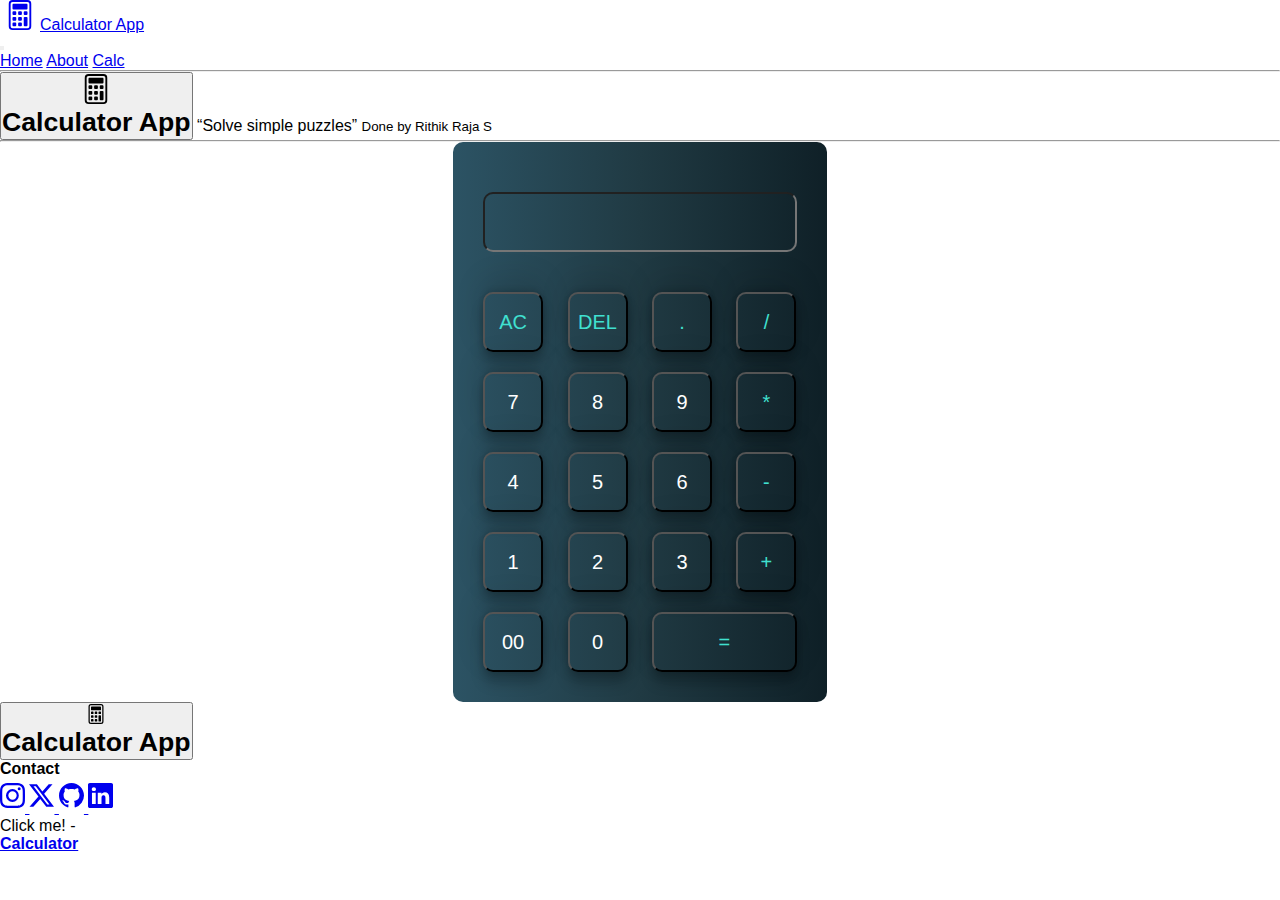
<file: index.html>
<!DOCTYPE html>
<html lang="en">
<head>
    <!-- Author : Rithik Raja S -->
    <meta charset="UTF-8">
    <meta name="viewport" content="width=device-width, initial-scale=1.0">
    <link href="https://cdn.jsdelivr.net/npm/bootstrap@5.3.2/dist/css/bootstrap.min.css" rel="stylesheet" integrity="sha384-T3c6CoIi6uLrA9TneNEoa7RxnatzjcDSCmG1MXxSR1GAsXEV/Dwwykc2MPK8M2HN" crossorigin="anonymous">
    <link rel="shortcut icon" href="icon.png" type="image/x-icon">
    <script src="https://cdn.jsdelivr.net/npm/bootstrap@5.3.2/dist/js/bootstrap.bundle.min.js" integrity="sha384-C6RzsynM9kWDrMNeT87bh95OGNyZPhcTNXj1NW7RuBCsyN/o0jlpcV8Qyq46cDfL" crossorigin="anonymous"></script>
    <title>Calculator App</title>
    <script src="index.js"></script>
    <link rel="stylesheet" href="style.css">
</head>
<body>
    <nav class="navbar navbar-expand-lg navbar-light bg-light">
        <div class="row">
            <div class="col">
                <a href="home.html" class="navbar-brand ps-3">
                    <svg xmlns="http://www.w3.org/2000/svg" width="40" height="30" fill="currentColor" class="bi bi-calculator mb-2" viewBox="0 0 16 16">
                        <path d="M12 1a1 1 0 0 1 1 1v12a1 1 0 0 1-1 1H4a1 1 0 0 1-1-1V2a1 1 0 0 1 1-1h8zM4 0a2 2 0 0 0-2 2v12a2 2 0 0 0 2 2h8a2 2 0 0 0 2-2V2a2 2 0 0 0-2-2H4z"/>
                        <path d="M4 2.5a.5.5 0 0 1 .5-.5h7a.5.5 0 0 1 .5.5v2a.5.5 0 0 1-.5.5h-7a.5.5 0 0 1-.5-.5v-2zm0 4a.5.5 0 0 1 .5-.5h1a.5.5 0 0 1 .5.5v1a.5.5 0 0 1-.5.5h-1a.5.5 0 0 1-.5-.5v-1zm0 3a.5.5 0 0 1 .5-.5h1a.5.5 0 0 1 .5.5v1a.5.5 0 0 1-.5.5h-1a.5.5 0 0 1-.5-.5v-1zm0 3a.5.5 0 0 1 .5-.5h1a.5.5 0 0 1 .5.5v1a.5.5 0 0 1-.5.5h-1a.5.5 0 0 1-.5-.5v-1zm3-6a.5.5 0 0 1 .5-.5h1a.5.5 0 0 1 .5.5v1a.5.5 0 0 1-.5.5h-1a.5.5 0 0 1-.5-.5v-1zm0 3a.5.5 0 0 1 .5-.5h1a.5.5 0 0 1 .5.5v1a.5.5 0 0 1-.5.5h-1a.5.5 0 0 1-.5-.5v-1zm0 3a.5.5 0 0 1 .5-.5h1a.5.5 0 0 1 .5.5v1a.5.5 0 0 1-.5.5h-1a.5.5 0 0 1-.5-.5v-1zm3-6a.5.5 0 0 1 .5-.5h1a.5.5 0 0 1 .5.5v1a.5.5 0 0 1-.5.5h-1a.5.5 0 0 1-.5-.5v-1zm0 3a.5.5 0 0 1 .5-.5h1a.5.5 0 0 1 .5.5v4a.5.5 0 0 1-.5.5h-1a.5.5 0 0 1-.5-.5v-4z"/>
                      </svg>Calculator App
                </a>
            </div>
        </div>
        <button type="button" class="navbar-toggler" data-bs-toggle="collapse" data-bs-target="#navbarNav" aria-controls="navbarNav" aria-expanded="false" aria-label="Toggle Navigation">
            <span class="navbar-toggler-icon"></span>
        </button>
        <div class="collapse navbar-collapse" id="navbarNav">
            <div class="navbar-nav">
                <a href="home.html" class="nav-item nav-link active">Home</a>
                <a href="#" class="nav-item nav-link">About</a>
                <a href="#" class="nav-item nav-link">Calc</a>
            </div>
        </div>
    </nav>
    <hr>
    <div class="container-fluid bg-light text-center p-3">
        <button class="btn">
            <svg xmlns="http://www.w3.org/2000/svg" width="40" height="30" fill="currentColor" class="bi bi-calculator mb-2" viewBox="0 0 16 16">
                <path d="M12 1a1 1 0 0 1 1 1v12a1 1 0 0 1-1 1H4a1 1 0 0 1-1-1V2a1 1 0 0 1 1-1h8zM4 0a2 2 0 0 0-2 2v12a2 2 0 0 0 2 2h8a2 2 0 0 0 2-2V2a2 2 0 0 0-2-2H4z"/>
                <path d="M4 2.5a.5.5 0 0 1 .5-.5h7a.5.5 0 0 1 .5.5v2a.5.5 0 0 1-.5.5h-7a.5.5 0 0 1-.5-.5v-2zm0 4a.5.5 0 0 1 .5-.5h1a.5.5 0 0 1 .5.5v1a.5.5 0 0 1-.5.5h-1a.5.5 0 0 1-.5-.5v-1zm0 3a.5.5 0 0 1 .5-.5h1a.5.5 0 0 1 .5.5v1a.5.5 0 0 1-.5.5h-1a.5.5 0 0 1-.5-.5v-1zm0 3a.5.5 0 0 1 .5-.5h1a.5.5 0 0 1 .5.5v1a.5.5 0 0 1-.5.5h-1a.5.5 0 0 1-.5-.5v-1zm3-6a.5.5 0 0 1 .5-.5h1a.5.5 0 0 1 .5.5v1a.5.5 0 0 1-.5.5h-1a.5.5 0 0 1-.5-.5v-1zm0 3a.5.5 0 0 1 .5-.5h1a.5.5 0 0 1 .5.5v1a.5.5 0 0 1-.5.5h-1a.5.5 0 0 1-.5-.5v-1zm0 3a.5.5 0 0 1 .5-.5h1a.5.5 0 0 1 .5.5v1a.5.5 0 0 1-.5.5h-1a.5.5 0 0 1-.5-.5v-1zm3-6a.5.5 0 0 1 .5-.5h1a.5.5 0 0 1 .5.5v1a.5.5 0 0 1-.5.5h-1a.5.5 0 0 1-.5-.5v-1zm0 3a.5.5 0 0 1 .5-.5h1a.5.5 0 0 1 .5.5v4a.5.5 0 0 1-.5.5h-1a.5.5 0 0 1-.5-.5v-4z"/>
              </svg>
              <h1 class="h3 d-inline mb-5"> Calculator App</h1>
        </button>
        <q class="d-block">Solve simple puzzles</q>
        <small class="d-block">Done by Rithik Raja S</small>
    </div>
    <hr>

    <div class="text-center">
        <div class="container mt-4">
            <div class="calculator">
                <form >
                    <div class="display">
                        <input type="text" name="display" id="">
                    </div>
                    <div>
                        <input type="button" value="AC" onclick="display.value =''" class="border">
                        <input type="button" value="DEL" onclick="display.value = display.value.toString().slice(0,-1)" class="border">
                        <input type="button" value="." onclick="display.value +='.'" class="border">
                        <input type="button" value="/" onclick="display.value +='/'" class="border">
                    </div>
                    <div>
                        <input type="button" value="7" onclick="display.value +='7'">
                        <input type="button" value="8"  onclick="display.value +='8'">
                        <input type="button" value="9" onclick="display.value +='9'">
                        <input type="button" value="*" onclick="display.value +='*'" class="border">
                    </div>
                    <div>
                        <input type="button" value="4" onclick="display.value +='4'">
                        <input type="button" value="5" onclick="display.value +='5'">
                        <input type="button" value="6" onclick="display.value +='6'">
                        <input type="button" value="-" onclick="display.value +='-'" class="border">
                    </div>
                    <div>
                        <input type="button" value="1" onclick="display.value +='1'">
                        <input type="button" value="2" onclick="display.value +='2'">
                        <input type="button" value="3" onclick="display.value +='3'">
                        <input type="button" value="+" onclick="display.value +='+'" class="border">
                    </div>
                    <div>
                        <input type="button" value="00">
                        <input type="button" value="0">
                        <input type="button" class="equal border" value="=" onclick= "display.value=eval(display.value)" >
                    </div>
                </form>
            </div>
        </div>
    </div>
<footer>
    <div class="container-fluid d-flex justify-content-start mt-5 bg-light">
        <div class="row">
            <div class="col text-dark">
                <button class="btn" href="#">
                    <svg xmlns="http://www.w3.org/2000/svg" width="20" height="20" fill="currentColor" class="bi bi-calculator mb-1" viewBox="0 0 16 16">
                        <path d="M12 1a1 1 0 0 1 1 1v12a1 1 0 0 1-1 1H4a1 1 0 0 1-1-1V2a1 1 0 0 1 1-1h8zM4 0a2 2 0 0 0-2 2v12a2 2 0 0 0 2 2h8a2 2 0 0 0 2-2V2a2 2 0 0 0-2-2H4z"/>
                        <path d="M4 2.5a.5.5 0 0 1 .5-.5h7a.5.5 0 0 1 .5.5v2a.5.5 0 0 1-.5.5h-7a.5.5 0 0 1-.5-.5v-2zm0 4a.5.5 0 0 1 .5-.5h1a.5.5 0 0 1 .5.5v1a.5.5 0 0 1-.5.5h-1a.5.5 0 0 1-.5-.5v-1zm0 3a.5.5 0 0 1 .5-.5h1a.5.5 0 0 1 .5.5v1a.5.5 0 0 1-.5.5h-1a.5.5 0 0 1-.5-.5v-1zm0 3a.5.5 0 0 1 .5-.5h1a.5.5 0 0 1 .5.5v1a.5.5 0 0 1-.5.5h-1a.5.5 0 0 1-.5-.5v-1zm3-6a.5.5 0 0 1 .5-.5h1a.5.5 0 0 1 .5.5v1a.5.5 0 0 1-.5.5h-1a.5.5 0 0 1-.5-.5v-1zm0 3a.5.5 0 0 1 .5-.5h1a.5.5 0 0 1 .5.5v1a.5.5 0 0 1-.5.5h-1a.5.5 0 0 1-.5-.5v-1zm0 3a.5.5 0 0 1 .5-.5h1a.5.5 0 0 1 .5.5v1a.5.5 0 0 1-.5.5h-1a.5.5 0 0 1-.5-.5v-1zm3-6a.5.5 0 0 1 .5-.5h1a.5.5 0 0 1 .5.5v1a.5.5 0 0 1-.5.5h-1a.5.5 0 0 1-.5-.5v-1zm0 3a.5.5 0 0 1 .5-.5h1a.5.5 0 0 1 .5.5v4a.5.5 0 0 1-.5.5h-1a.5.5 0 0 1-.5-.5v-4z"/>
                    </svg>
                    <h1 class="h5 d-inline p-1"> Calculator App</h1>
                </button>
                <h4 class="h4 text-decoration-underline m-2">Contact</h4>
                <div class="row">
                    <div class="col">
                        <a href="https://www.instagram.com/_im._.rithik_/" class="text-decoration-none text-dark">
                            <svg xmlns="http://www.w3.org/2000/svg" width="25" height="35" fill="currentColor" class="bi bi-instagram m-2" viewBox="0 0 16 16">
                                <path d="M8 0C5.829 0 5.556.01 4.703.048 3.85.088 3.269.222 2.76.42a3.917 3.917 0 0 0-1.417.923A3.927 3.927 0 0 0 .42 2.76C.222 3.268.087 3.85.048 4.7.01 5.555 0 5.827 0 8.001c0 2.172.01 2.444.048 3.297.04.852.174 1.433.372 1.942.205.526.478.972.923 1.417.444.445.89.719 1.416.923.51.198 1.09.333 1.942.372C5.555 15.99 5.827 16 8 16s2.444-.01 3.298-.048c.851-.04 1.434-.174 1.943-.372a3.916 3.916 0 0 0 1.416-.923c.445-.445.718-.891.923-1.417.197-.509.332-1.09.372-1.942C15.99 10.445 16 10.173 16 8s-.01-2.445-.048-3.299c-.04-.851-.175-1.433-.372-1.941a3.926 3.926 0 0 0-.923-1.417A3.911 3.911 0 0 0 13.24.42c-.51-.198-1.092-.333-1.943-.372C10.443.01 10.172 0 7.998 0h.003zm-.717 1.442h.718c2.136 0 2.389.007 3.232.046.78.035 1.204.166 1.486.275.373.145.64.319.92.599.28.28.453.546.598.92.11.281.24.705.275 1.485.039.843.047 1.096.047 3.231s-.008 2.389-.047 3.232c-.035.78-.166 1.203-.275 1.485a2.47 2.47 0 0 1-.599.919c-.28.28-.546.453-.92.598-.28.11-.704.24-1.485.276-.843.038-1.096.047-3.232.047s-2.39-.009-3.233-.047c-.78-.036-1.203-.166-1.485-.276a2.478 2.478 0 0 1-.92-.598 2.48 2.48 0 0 1-.6-.92c-.109-.281-.24-.705-.275-1.485-.038-.843-.046-1.096-.046-3.233 0-2.136.008-2.388.046-3.231.036-.78.166-1.204.276-1.486.145-.373.319-.64.599-.92.28-.28.546-.453.92-.598.282-.11.705-.24 1.485-.276.738-.034 1.024-.044 2.515-.045v.002zm4.988 1.328a.96.96 0 1 0 0 1.92.96.96 0 0 0 0-1.92zm-4.27 1.122a4.109 4.109 0 1 0 0 8.217 4.109 4.109 0 0 0 0-8.217zm0 1.441a2.667 2.667 0 1 1 0 5.334 2.667 2.667 0 0 1 0-5.334z"/>
                            </svg>
                        </a>
                        <a href="https://twitter.com/RithikRaja15" target="_blank" class="text-decoration-none text-dark">
                            <svg xmlns="http://www.w3.org/2000/svg" width="25" height="35" fill="currentColor" class="bi bi-twitter-x m-2" viewBox="0 0 16 16">
                                <path d="M12.6.75h2.454l-5.36 6.142L16 15.25h-4.937l-3.867-5.07-4.425 5.07H.316l5.733-6.57L0 .75h5.063l3.495 4.633L12.601.75Zm-.86 13.028h1.36L4.323 2.145H2.865l8.875 11.633Z"/>
                              </svg>
                        </a>
                        <a href="https://github.com/RithikRaja28" target="_blank" class="text-decoration-none text-dark">
                            <svg xmlns="http://www.w3.org/2000/svg" width="25" height="35" fill="currentColor" class="bi bi-github m-2" viewBox="0 0 16 16">
                                <path d="M8 0C3.58 0 0 3.58 0 8c0 3.54 2.29 6.53 5.47 7.59.4.07.55-.17.55-.38 0-.19-.01-.82-.01-1.49-2.01.37-2.53-.49-2.69-.94-.09-.23-.48-.94-.82-1.13-.28-.15-.68-.52-.01-.53.63-.01 1.08.58 1.23.82.72 1.21 1.87.87 2.33.66.07-.52.28-.87.51-1.07-1.78-.2-3.64-.89-3.64-3.95 0-.87.31-1.59.82-2.15-.08-.2-.36-1.02.08-2.12 0 0 .67-.21 2.2.82.64-.18 1.32-.27 2-.27.68 0 1.36.09 2 .27 1.53-1.04 2.2-.82 2.2-.82.44 1.1.16 1.92.08 2.12.51.56.82 1.27.82 2.15 0 3.07-1.87 3.75-3.65 3.95.29.25.54.73.54 1.48 0 1.07-.01 1.93-.01 2.2 0 .21.15.46.55.38A8.012 8.012 0 0 0 16 8c0-4.42-3.58-8-8-8z"/>
                              </svg>
                        </a>
                        <a href="https://www.linkedin.com/in/rithik-raja-462540253/" target="_blank"  class="text-decoration-none text-dark">
                            <svg xmlns="http://www.w3.org/2000/svg" width="25" height="35" fill="currentColor" class="bi bi-linkedin m-2" viewBox="0 0 16 16">
                                <path d="M0 1.146C0 .513.526 0 1.175 0h13.65C15.474 0 16 .513 16 1.146v13.708c0 .633-.526 1.146-1.175 1.146H1.175C.526 16 0 15.487 0 14.854V1.146zm4.943 12.248V6.169H2.542v7.225h2.401zm-1.2-8.212c.837 0 1.358-.554 1.358-1.248-.015-.709-.52-1.248-1.342-1.248-.822 0-1.359.54-1.359 1.248 0 .694.521 1.248 1.327 1.248h.016zm4.908 8.212V9.359c0-.216.016-.432.08-.586.173-.431.568-.878 1.232-.878.869 0 1.216.662 1.216 1.634v3.865h2.401V9.25c0-2.22-1.184-3.252-2.764-3.252-1.274 0-1.845.7-2.165 1.193v.025h-.016a5.54 5.54 0 0 1 .016-.025V6.169h-2.4c.03.678 0 7.225 0 7.225h2.4z"/>
                              </svg>
                        </a>
                       
                    </div>
                </div>
            </div>
        </div>
        <div class="col d-flex justify-content-end mt-5">
            <p class="d-inline pe-2">Click me! -</p>
            <a href="#" class="text-decoration-none text-dark"><strong>Calculator</strong></a>
        </div>
    </div>
</footer>  
</body>
</html>
</file>
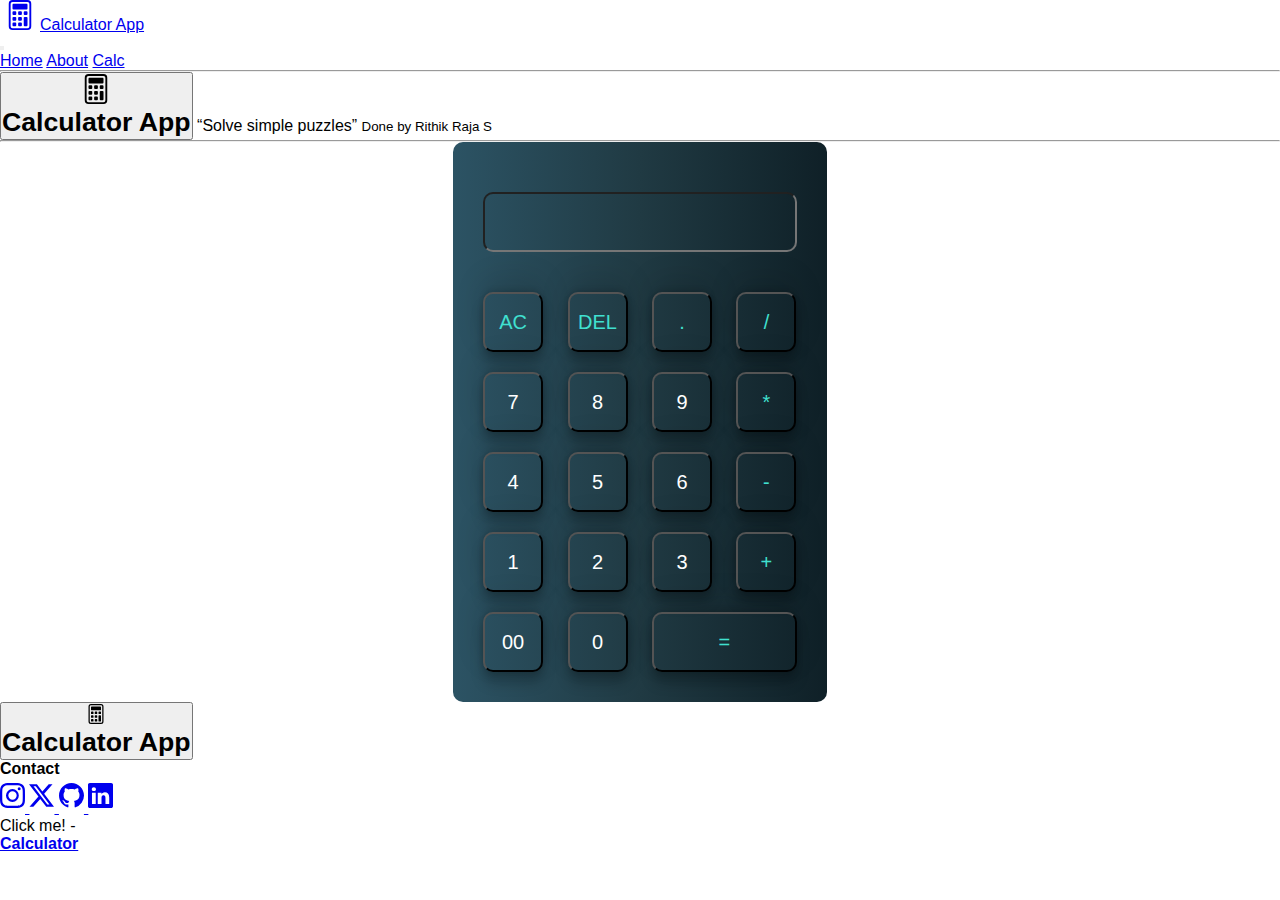
<file: calc.html>
<!DOCTYPE html>
<html lang="en">
<head>
    <!-- Author : Rithik Raja S -->
    <meta charset="UTF-8">
    <meta name="viewport" content="width=device-width, initial-scale=1.0">
    <link href="https://cdn.jsdelivr.net/npm/bootstrap@5.3.2/dist/css/bootstrap.min.css" rel="stylesheet" integrity="sha384-T3c6CoIi6uLrA9TneNEoa7RxnatzjcDSCmG1MXxSR1GAsXEV/Dwwykc2MPK8M2HN" crossorigin="anonymous">
    <link rel="shortcut icon" href="icon.png" type="image/x-icon">
    <script src="https://cdn.jsdelivr.net/npm/bootstrap@5.3.2/dist/js/bootstrap.bundle.min.js" integrity="sha384-C6RzsynM9kWDrMNeT87bh95OGNyZPhcTNXj1NW7RuBCsyN/o0jlpcV8Qyq46cDfL" crossorigin="anonymous"></script>
    <title>Calculator App</title>
    <script src="index.js"></script>
    <link rel="stylesheet" href="style.css">
</head>
<body>
    <nav class="navbar navbar-expand-lg navbar-light bg-light">
        <div class="row">
            <div class="col">
                <a href="index.html" class="navbar-brand ps-3">
                    <svg xmlns="http://www.w3.org/2000/svg" width="40" height="30" fill="currentColor" class="bi bi-calculator mb-2" viewBox="0 0 16 16">
                        <path d="M12 1a1 1 0 0 1 1 1v12a1 1 0 0 1-1 1H4a1 1 0 0 1-1-1V2a1 1 0 0 1 1-1h8zM4 0a2 2 0 0 0-2 2v12a2 2 0 0 0 2 2h8a2 2 0 0 0 2-2V2a2 2 0 0 0-2-2H4z"/>
                        <path d="M4 2.5a.5.5 0 0 1 .5-.5h7a.5.5 0 0 1 .5.5v2a.5.5 0 0 1-.5.5h-7a.5.5 0 0 1-.5-.5v-2zm0 4a.5.5 0 0 1 .5-.5h1a.5.5 0 0 1 .5.5v1a.5.5 0 0 1-.5.5h-1a.5.5 0 0 1-.5-.5v-1zm0 3a.5.5 0 0 1 .5-.5h1a.5.5 0 0 1 .5.5v1a.5.5 0 0 1-.5.5h-1a.5.5 0 0 1-.5-.5v-1zm0 3a.5.5 0 0 1 .5-.5h1a.5.5 0 0 1 .5.5v1a.5.5 0 0 1-.5.5h-1a.5.5 0 0 1-.5-.5v-1zm3-6a.5.5 0 0 1 .5-.5h1a.5.5 0 0 1 .5.5v1a.5.5 0 0 1-.5.5h-1a.5.5 0 0 1-.5-.5v-1zm0 3a.5.5 0 0 1 .5-.5h1a.5.5 0 0 1 .5.5v1a.5.5 0 0 1-.5.5h-1a.5.5 0 0 1-.5-.5v-1zm0 3a.5.5 0 0 1 .5-.5h1a.5.5 0 0 1 .5.5v1a.5.5 0 0 1-.5.5h-1a.5.5 0 0 1-.5-.5v-1zm3-6a.5.5 0 0 1 .5-.5h1a.5.5 0 0 1 .5.5v1a.5.5 0 0 1-.5.5h-1a.5.5 0 0 1-.5-.5v-1zm0 3a.5.5 0 0 1 .5-.5h1a.5.5 0 0 1 .5.5v4a.5.5 0 0 1-.5.5h-1a.5.5 0 0 1-.5-.5v-4z"/>
                      </svg>Calculator App
                </a>
            </div>
        </div>
        <button type="button" class="navbar-toggler" data-bs-toggle="collapse" data-bs-target="#navbarNav" aria-controls="navbarNav" aria-expanded="false" aria-label="Toggle Navigation">
            <span class="navbar-toggler-icon"></span>
        </button>
        <div class="collapse navbar-collapse" id="navbarNav">
            <div class="navbar-nav">
                <a href="index.html" class="nav-item nav-link active">Home</a>
                <a href="#" class="nav-item nav-link">About</a>
                <a href="#" class="nav-item nav-link">Calc</a>
            </div>
        </div>
    </nav>
    <hr>
    <div class="container-fluid bg-light text-center p-3">
        <button class="btn">
            <svg xmlns="http://www.w3.org/2000/svg" width="40" height="30" fill="currentColor" class="bi bi-calculator mb-2" viewBox="0 0 16 16">
                <path d="M12 1a1 1 0 0 1 1 1v12a1 1 0 0 1-1 1H4a1 1 0 0 1-1-1V2a1 1 0 0 1 1-1h8zM4 0a2 2 0 0 0-2 2v12a2 2 0 0 0 2 2h8a2 2 0 0 0 2-2V2a2 2 0 0 0-2-2H4z"/>
                <path d="M4 2.5a.5.5 0 0 1 .5-.5h7a.5.5 0 0 1 .5.5v2a.5.5 0 0 1-.5.5h-7a.5.5 0 0 1-.5-.5v-2zm0 4a.5.5 0 0 1 .5-.5h1a.5.5 0 0 1 .5.5v1a.5.5 0 0 1-.5.5h-1a.5.5 0 0 1-.5-.5v-1zm0 3a.5.5 0 0 1 .5-.5h1a.5.5 0 0 1 .5.5v1a.5.5 0 0 1-.5.5h-1a.5.5 0 0 1-.5-.5v-1zm0 3a.5.5 0 0 1 .5-.5h1a.5.5 0 0 1 .5.5v1a.5.5 0 0 1-.5.5h-1a.5.5 0 0 1-.5-.5v-1zm3-6a.5.5 0 0 1 .5-.5h1a.5.5 0 0 1 .5.5v1a.5.5 0 0 1-.5.5h-1a.5.5 0 0 1-.5-.5v-1zm0 3a.5.5 0 0 1 .5-.5h1a.5.5 0 0 1 .5.5v1a.5.5 0 0 1-.5.5h-1a.5.5 0 0 1-.5-.5v-1zm0 3a.5.5 0 0 1 .5-.5h1a.5.5 0 0 1 .5.5v1a.5.5 0 0 1-.5.5h-1a.5.5 0 0 1-.5-.5v-1zm3-6a.5.5 0 0 1 .5-.5h1a.5.5 0 0 1 .5.5v1a.5.5 0 0 1-.5.5h-1a.5.5 0 0 1-.5-.5v-1zm0 3a.5.5 0 0 1 .5-.5h1a.5.5 0 0 1 .5.5v4a.5.5 0 0 1-.5.5h-1a.5.5 0 0 1-.5-.5v-4z"/>
              </svg>
              <h1 class="h3 d-inline mb-5"> Calculator App</h1>
        </button>
        <q class="d-block">Solve simple puzzles</q>
        <small class="d-block">Done by Rithik Raja S</small>
    </div>
    <hr>

    <div class="text-center">
        <div class="container mt-4">
            <div class="calculator">
                <form >
                    <div class="display">
                        <input type="text" name="display" id="">
                    </div>
                    <div>
                        <input type="button" value="AC" onclick="display.value =''" class="border">
                        <input type="button" value="DEL" onclick="display.value = display.value.toString().slice(0,-1)" class="border">
                        <input type="button" value="." onclick="display.value +='.'" class="border">
                        <input type="button" value="/" onclick="display.value +='/'" class="border">
                    </div>
                    <div>
                        <input type="button" value="7" onclick="display.value +='7'">
                        <input type="button" value="8"  onclick="display.value +='8'">
                        <input type="button" value="9" onclick="display.value +='9'">
                        <input type="button" value="*" onclick="display.value +='*'" class="border">
                    </div>
                    <div>
                        <input type="button" value="4" onclick="display.value +='4'">
                        <input type="button" value="5" onclick="display.value +='5'">
                        <input type="button" value="6" onclick="display.value +='6'">
                        <input type="button" value="-" onclick="display.value +='-'" class="border">
                    </div>
                    <div>
                        <input type="button" value="1" onclick="display.value +='1'">
                        <input type="button" value="2" onclick="display.value +='2'">
                        <input type="button" value="3" onclick="display.value +='3'">
                        <input type="button" value="+" onclick="display.value +='+'" class="border">
                    </div>
                    <div>
                        <input type="button" value="00">
                        <input type="button" value="0">
                        <input type="button" class="equal border" value="=" onclick= "display.value=eval(display.value)" >
                    </div>
                </form>
            </div>
        </div>
    </div>
<footer>
    <div class="container-fluid d-flex justify-content-start mt-5 bg-light">
        <div class="row">
            <div class="col text-dark">
                <button class="btn" href="#">
                    <svg xmlns="http://www.w3.org/2000/svg" width="20" height="20" fill="currentColor" class="bi bi-calculator mb-1" viewBox="0 0 16 16">
                        <path d="M12 1a1 1 0 0 1 1 1v12a1 1 0 0 1-1 1H4a1 1 0 0 1-1-1V2a1 1 0 0 1 1-1h8zM4 0a2 2 0 0 0-2 2v12a2 2 0 0 0 2 2h8a2 2 0 0 0 2-2V2a2 2 0 0 0-2-2H4z"/>
                        <path d="M4 2.5a.5.5 0 0 1 .5-.5h7a.5.5 0 0 1 .5.5v2a.5.5 0 0 1-.5.5h-7a.5.5 0 0 1-.5-.5v-2zm0 4a.5.5 0 0 1 .5-.5h1a.5.5 0 0 1 .5.5v1a.5.5 0 0 1-.5.5h-1a.5.5 0 0 1-.5-.5v-1zm0 3a.5.5 0 0 1 .5-.5h1a.5.5 0 0 1 .5.5v1a.5.5 0 0 1-.5.5h-1a.5.5 0 0 1-.5-.5v-1zm0 3a.5.5 0 0 1 .5-.5h1a.5.5 0 0 1 .5.5v1a.5.5 0 0 1-.5.5h-1a.5.5 0 0 1-.5-.5v-1zm3-6a.5.5 0 0 1 .5-.5h1a.5.5 0 0 1 .5.5v1a.5.5 0 0 1-.5.5h-1a.5.5 0 0 1-.5-.5v-1zm0 3a.5.5 0 0 1 .5-.5h1a.5.5 0 0 1 .5.5v1a.5.5 0 0 1-.5.5h-1a.5.5 0 0 1-.5-.5v-1zm0 3a.5.5 0 0 1 .5-.5h1a.5.5 0 0 1 .5.5v1a.5.5 0 0 1-.5.5h-1a.5.5 0 0 1-.5-.5v-1zm3-6a.5.5 0 0 1 .5-.5h1a.5.5 0 0 1 .5.5v1a.5.5 0 0 1-.5.5h-1a.5.5 0 0 1-.5-.5v-1zm0 3a.5.5 0 0 1 .5-.5h1a.5.5 0 0 1 .5.5v4a.5.5 0 0 1-.5.5h-1a.5.5 0 0 1-.5-.5v-4z"/>
                    </svg>
                    <h1 class="h5 d-inline p-1"> Calculator App</h1>
                </button>
                <h4 class="h4 text-decoration-underline m-2">Contact</h4>
                <div class="row">
                    <div class="col">
                        <a href="https://www.instagram.com/_im._.rithik_/" class="text-decoration-none text-dark">
                            <svg xmlns="http://www.w3.org/2000/svg" width="25" height="35" fill="currentColor" class="bi bi-instagram m-2" viewBox="0 0 16 16">
                                <path d="M8 0C5.829 0 5.556.01 4.703.048 3.85.088 3.269.222 2.76.42a3.917 3.917 0 0 0-1.417.923A3.927 3.927 0 0 0 .42 2.76C.222 3.268.087 3.85.048 4.7.01 5.555 0 5.827 0 8.001c0 2.172.01 2.444.048 3.297.04.852.174 1.433.372 1.942.205.526.478.972.923 1.417.444.445.89.719 1.416.923.51.198 1.09.333 1.942.372C5.555 15.99 5.827 16 8 16s2.444-.01 3.298-.048c.851-.04 1.434-.174 1.943-.372a3.916 3.916 0 0 0 1.416-.923c.445-.445.718-.891.923-1.417.197-.509.332-1.09.372-1.942C15.99 10.445 16 10.173 16 8s-.01-2.445-.048-3.299c-.04-.851-.175-1.433-.372-1.941a3.926 3.926 0 0 0-.923-1.417A3.911 3.911 0 0 0 13.24.42c-.51-.198-1.092-.333-1.943-.372C10.443.01 10.172 0 7.998 0h.003zm-.717 1.442h.718c2.136 0 2.389.007 3.232.046.78.035 1.204.166 1.486.275.373.145.64.319.92.599.28.28.453.546.598.92.11.281.24.705.275 1.485.039.843.047 1.096.047 3.231s-.008 2.389-.047 3.232c-.035.78-.166 1.203-.275 1.485a2.47 2.47 0 0 1-.599.919c-.28.28-.546.453-.92.598-.28.11-.704.24-1.485.276-.843.038-1.096.047-3.232.047s-2.39-.009-3.233-.047c-.78-.036-1.203-.166-1.485-.276a2.478 2.478 0 0 1-.92-.598 2.48 2.48 0 0 1-.6-.92c-.109-.281-.24-.705-.275-1.485-.038-.843-.046-1.096-.046-3.233 0-2.136.008-2.388.046-3.231.036-.78.166-1.204.276-1.486.145-.373.319-.64.599-.92.28-.28.546-.453.92-.598.282-.11.705-.24 1.485-.276.738-.034 1.024-.044 2.515-.045v.002zm4.988 1.328a.96.96 0 1 0 0 1.92.96.96 0 0 0 0-1.92zm-4.27 1.122a4.109 4.109 0 1 0 0 8.217 4.109 4.109 0 0 0 0-8.217zm0 1.441a2.667 2.667 0 1 1 0 5.334 2.667 2.667 0 0 1 0-5.334z"/>
                            </svg>
                        </a>
                        <a href="https://twitter.com/RithikRaja15" target="_blank" class="text-decoration-none text-dark">
                            <svg xmlns="http://www.w3.org/2000/svg" width="25" height="35" fill="currentColor" class="bi bi-twitter-x m-2" viewBox="0 0 16 16">
                                <path d="M12.6.75h2.454l-5.36 6.142L16 15.25h-4.937l-3.867-5.07-4.425 5.07H.316l5.733-6.57L0 .75h5.063l3.495 4.633L12.601.75Zm-.86 13.028h1.36L4.323 2.145H2.865l8.875 11.633Z"/>
                              </svg>
                        </a>
                        <a href="https://github.com/RithikRaja28" target="_blank" class="text-decoration-none text-dark">
                            <svg xmlns="http://www.w3.org/2000/svg" width="25" height="35" fill="currentColor" class="bi bi-github m-2" viewBox="0 0 16 16">
                                <path d="M8 0C3.58 0 0 3.58 0 8c0 3.54 2.29 6.53 5.47 7.59.4.07.55-.17.55-.38 0-.19-.01-.82-.01-1.49-2.01.37-2.53-.49-2.69-.94-.09-.23-.48-.94-.82-1.13-.28-.15-.68-.52-.01-.53.63-.01 1.08.58 1.23.82.72 1.21 1.87.87 2.33.66.07-.52.28-.87.51-1.07-1.78-.2-3.64-.89-3.64-3.95 0-.87.31-1.59.82-2.15-.08-.2-.36-1.02.08-2.12 0 0 .67-.21 2.2.82.64-.18 1.32-.27 2-.27.68 0 1.36.09 2 .27 1.53-1.04 2.2-.82 2.2-.82.44 1.1.16 1.92.08 2.12.51.56.82 1.27.82 2.15 0 3.07-1.87 3.75-3.65 3.95.29.25.54.73.54 1.48 0 1.07-.01 1.93-.01 2.2 0 .21.15.46.55.38A8.012 8.012 0 0 0 16 8c0-4.42-3.58-8-8-8z"/>
                              </svg>
                        </a>
                        <a href="https://www.linkedin.com/in/rithik-raja-462540253/" target="_blank"  class="text-decoration-none text-dark">
                            <svg xmlns="http://www.w3.org/2000/svg" width="25" height="35" fill="currentColor" class="bi bi-linkedin m-2" viewBox="0 0 16 16">
                                <path d="M0 1.146C0 .513.526 0 1.175 0h13.65C15.474 0 16 .513 16 1.146v13.708c0 .633-.526 1.146-1.175 1.146H1.175C.526 16 0 15.487 0 14.854V1.146zm4.943 12.248V6.169H2.542v7.225h2.401zm-1.2-8.212c.837 0 1.358-.554 1.358-1.248-.015-.709-.52-1.248-1.342-1.248-.822 0-1.359.54-1.359 1.248 0 .694.521 1.248 1.327 1.248h.016zm4.908 8.212V9.359c0-.216.016-.432.08-.586.173-.431.568-.878 1.232-.878.869 0 1.216.662 1.216 1.634v3.865h2.401V9.25c0-2.22-1.184-3.252-2.764-3.252-1.274 0-1.845.7-2.165 1.193v.025h-.016a5.54 5.54 0 0 1 .016-.025V6.169h-2.4c.03.678 0 7.225 0 7.225h2.4z"/>
                              </svg>
                        </a>
                       
                    </div>
                </div>
            </div>
        </div>
        <div class="col d-flex justify-content-end mt-5">
            <p class="d-inline pe-2">Click me! -</p>
            <a href="#" class="text-decoration-none text-dark"><strong>Calculator</strong></a>
        </div>
    </div>
</footer>  
</body>
</html>
</file>
<file: style.css>
*{
    margin: 0;
    padding: 0;
    box-sizing: border-box;
    font-family: Arial, Helvetica, sans-serif;
}

.container{
    width: 100%;
    height: 100%;
    background: #fff;
    display: flex;
    align-items: center;
    justify-content: center;
}

.calculator
{
    background: #0F2027; 
    background: -webkit-linear-gradient(to right, #2C5364, #203A43, #0F2027); 
    background: linear-gradient(to right, #2C5364, #203A43, #0F2027);
    padding: 20px;
    border-radius: 10px;
}

.calculator form input{
    border:0.5;
    outline: 0;
    width: 60px;
    height: 60px;
    border-radius: 10px;
    box-shadow: rgba(70, 69, 69, 0) 0px 54px 55px, rgba(0, 0, 0, 0.12) 0px -12px 30px, rgba(0, 0, 0, 0.12) 0px 4px 6px, rgba(0, 0, 0, 0.17) 0px 12px 13px, rgba(0, 0, 0, 0.09) 0px -3px 5px;
    background: transparent;
    font-size: 20px;
    color: #fff;
    cursor: pointer;
    margin: 10px;
}

form .display{
    display: flex;
    justify-content: flex-end;
    margin: 20px 0;
}
form .display input{
    text-align: right;
    flex:1;
    font-size: 45px;
    box-shadow: none;
}
  
form input.equal{
    width: 145px;
}

form input.border{
    color:turquoise;
}
</file>
